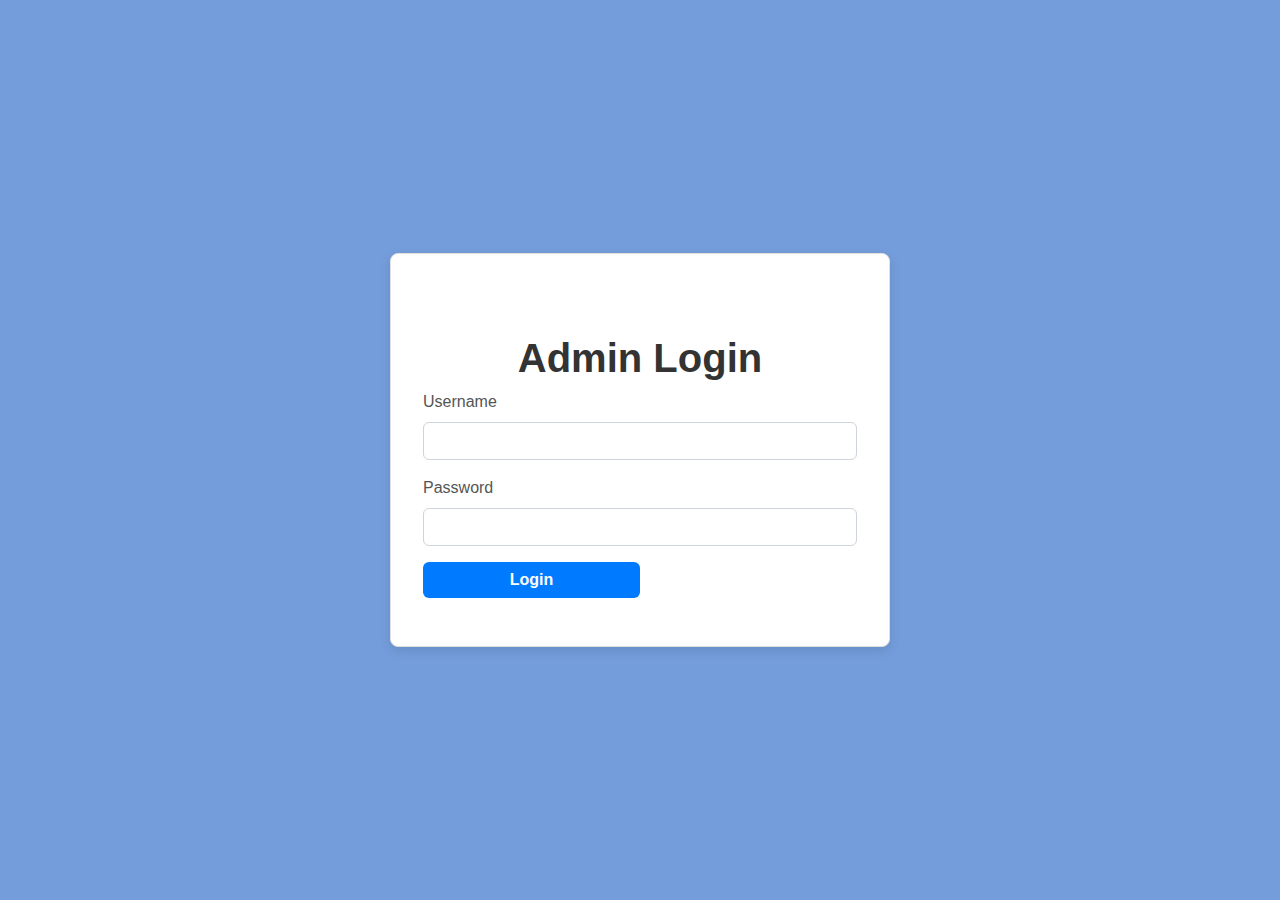
<file: public/admin_login.html>
<!DOCTYPE html>
<html lang="en">
<head>
    <meta charset="UTF-8">
    <meta name="viewport" content="width=device-width, initial-scale=1.0">
    <title>Admin Login</title>
    <link href="https://cdn.jsdelivr.net/npm/bootstrap@5.3.0/dist/css/bootstrap.min.css" rel="stylesheet">
    <link rel="stylesheet" href="admin_login.css">
</head>
<body>
    <div class="container">
        <h1 class="mt-5">Admin Login</h1>
        <form id="adminLoginForm">
            <div class="mb-3">
                <label for="username" class="form-label">Username</label>
                <input type="text" class="form-control" id="username" name="username" required>
            </div>
            <div class="mb-3">
                <label for="password" class="form-label">Password</label>
                <input type="password" class="form-control" id="password" name="password" required>
            </div>
            <button type="submit" class="btn btn-primary">Login</button>
        </form>
        <div id="loginResult" class="mt-3"></div>
    </div>

    <script src="https://ajax.googleapis.com/ajax/libs/jquery/3.6.0/jquery.min.js"></script>
    <script>
    $(document).ready(function() {
        $('#adminLoginForm').submit(function(event) {
            event.preventDefault(); // Prevent form reload

            $.ajax({
                url: '/RoomReservationApp/backend/admin_login.php', // Adjust path if necessary
                type: 'POST',
                data: $(this).serialize(),
                success: function(response) {
                    const result = JSON.parse(response);
                    if (result.success) {
                        window.location.href = "admin.php"; // Redirect to admin page
                    } else {
                        $('#loginResult').html('<div class="alert alert-danger">' + result.message + '</div>');
                    }
                },
                error: function() {
                    $('#loginResult').html('<div class="alert alert-danger">Error logging in.</div>');
                }
            });
        });
    });
    </script>
</body>
</html>
</file>
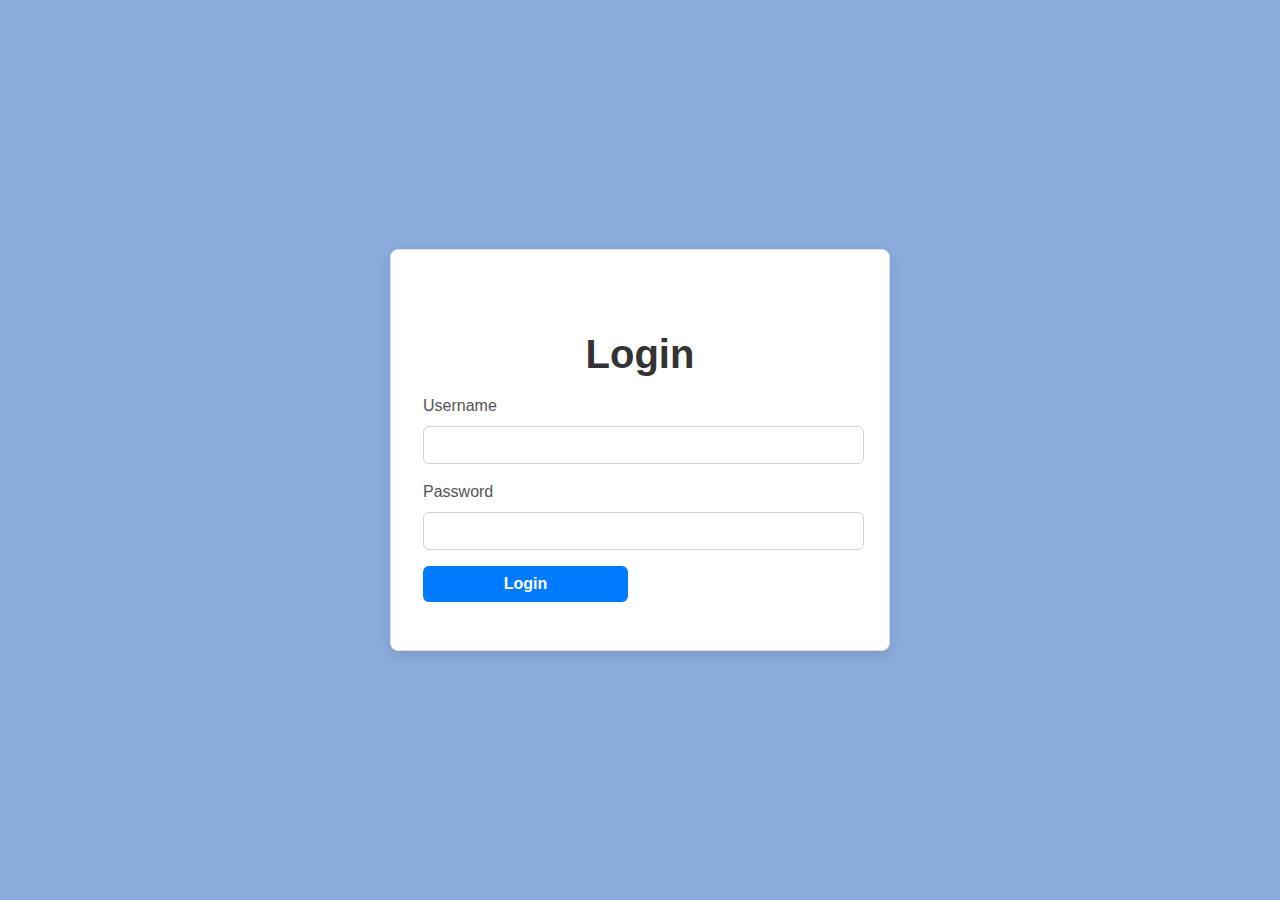
<file: public/login.html>
<!DOCTYPE html> 
<html lang="en">
<head>
    <meta charset="UTF-8">
    <meta name="viewport" content="width=device-width, initial-scale=1.0">
    <title>Login</title>
    <link href="https://cdn.jsdelivr.net/npm/bootstrap@5.3.0/dist/css/bootstrap.min.css" rel="stylesheet">
    <link rel="stylesheet" href="login.css">
</head>
<body>
    <div class="container">
        <h1 class="mt-5">Login</h1>
        <div class="row mt-3">
            <div class="col-md-6">
                <form id="loginForm">
                    <div class="mb-3">
                        <label for="username" class="form-label">Username</label>
                        <input type="text" class="form-control" id="username" name="username" required>
                    </div>
                    <div class="mb-3">
                        <label for="password" class="form-label">Password</label>
                        <input type="password" class="form-control" id="password" name="password" required>
                    </div>                    
                    <button type="submit" class="btn btn-primary">Login</button>
                </form>
                <div id="loginResult" class="mt-3"></div>
            </div>
        </div>
    </div>

    <script src="https://ajax.googleapis.com/ajax/libs/jquery/3.6.0/jquery.min.js"></script>

    <script>
    $(document).ready(function() {
        $('#loginForm').submit(function(event) {
            event.preventDefault();  // Prevent form reload

            $.ajax({
                url: '/RoomReservationApp/backend/login.php',
                type: 'POST',
                data: $(this).serialize(),
                success: function(response) {
                    const result = JSON.parse(response);
                    if (result.success) {
                        window.location.href = "main.php";  // Redirect to booking page (Ensure this is main.php)
                    } else {
                        $('#loginResult').html('<div class="alert alert-danger">' + result.message + '</div>');
                    }
                },
                error: function() {
                    $('#loginResult').html('<div class="alert alert-danger">Error logging in.</div>');
                }
            });
        });
    });
    </script>
</body>
</html>
</file>
<file: public/admin_login.css>
/* admin_login.css */

body, html {
    height: 100%;
    margin: 0;
    display: flex;
    align-items: center;
    justify-content: center;
    font-family: Arial, sans-serif;
    background-color: #749ddb;
}

.container {
    width: 100% !important;
    min-width: 500px !important;  /* Medium length */
    padding: 2rem;
    background: #fff;
    border-radius: 8px;
    box-shadow: 0 4px 12px rgba(0, 0, 0, 0.1);
    border: 1px solid #e0e0e0;
}

h1 {
    text-align: center;
    font-weight: 600;
    color: #333;
}

.form-label {
    font-weight: 500;
    color: #555;
}

.form-control {
    width: 100%;  /* Make input fields match container width */
    border-radius: 6px;
    border: 1px solid #ced4da;
}

.btn-primary {
    width: 50%;
    font-weight: 600;
    background-color: #007bff;
    border: none;
}

#loginResult {
    text-align: center;
    font-size: 0.9rem;
}
</file>
<file: public/login.css>
/* login.css */

body, html {
    height: 100%;
    margin: 0;
    display: flex;
    align-items: center;
    justify-content: center;
    font-family: Arial, sans-serif;
    background-color: #8aabdc;
}

.container {
    width: 100% !important;
    min-width: 500px !important;  /* Medium length */
    padding: 2rem;
    background: #fff;
    border-radius: 8px;
    box-shadow: 0 4px 12px rgba(0, 0, 0, 0.1);
    border: 1px solid #e0e0e0;
}

h1 {
    text-align: center;
    font-weight: 600;
    color: #333;
}

.form-label {
    font-weight: 500;
    color: #555;
}

.form-control {
    width: 215%;  /* Make input fields match container width */
    border-radius: 6px;
    border: 1px solid #ced4da;
}

.btn-primary {
    width: 100%;
    font-weight: 600;
    background-color: #007bff;
    border: none;
}

#loginResult {
    text-align: center;
    font-size: 0.9rem;
}
</file>
